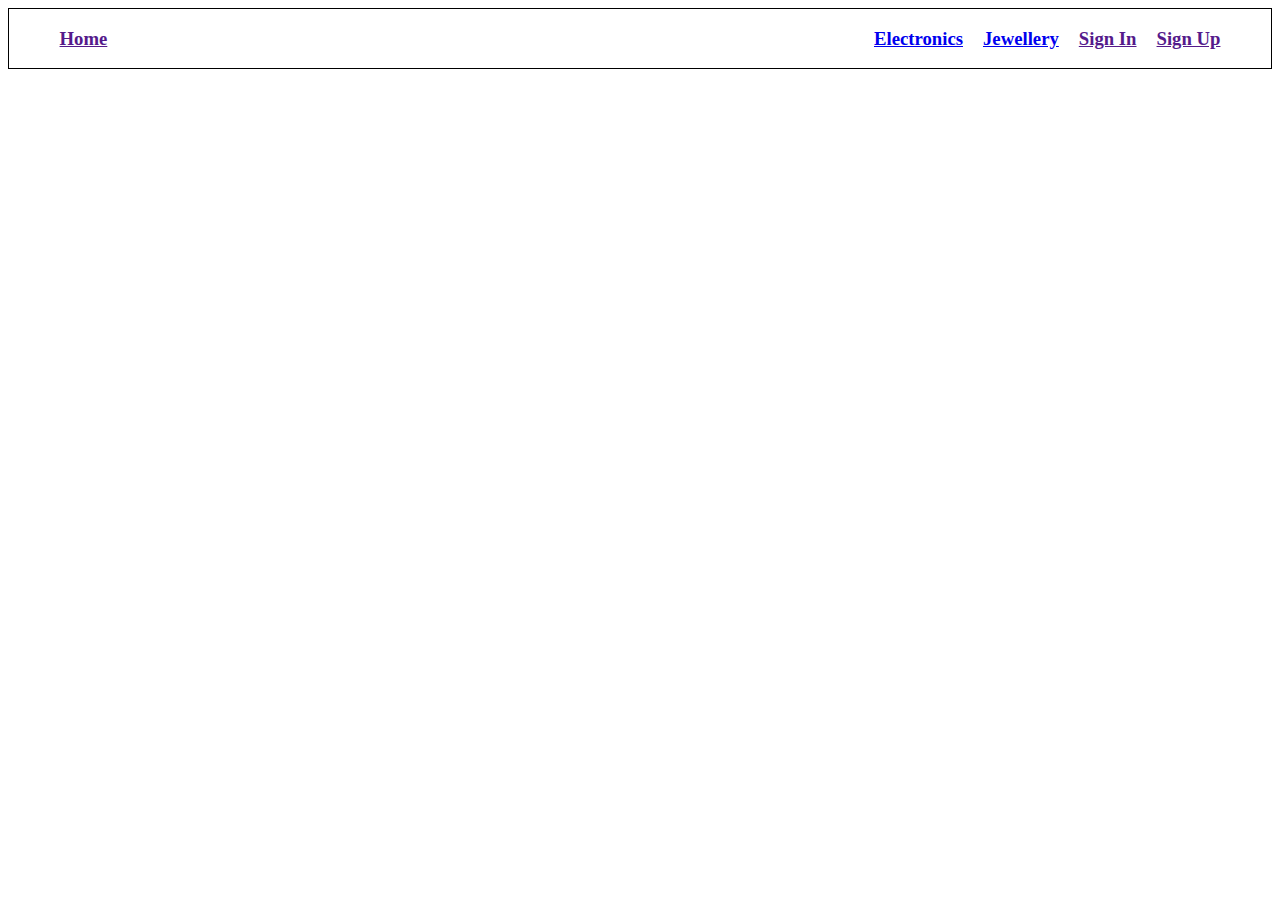
<file: index.html>
<!DOCTYPE html>
<html lang="en">
<head>
    <meta charset="UTF-8">
    <meta http-equiv="X-UA-Compatible" content="IE=edge">
    <meta name="viewport" content="width=device-width, initial-scale=1.0">
    <title>Document</title>
    <link rel="stylesheet" href="./styles/index.css"/>
</head>
<body>
    <!-- <div id="navbar">
        <h3>Home</h3>
        <div id="options">
            <a href="/electronics.html"><h3>Electronics</h3></a>
            <a href="/jewellery.html"><h3>Jwellery</h3></a>
            <a href=""><h3>Sign In</h3></a>
            <a href=""><h3>Sign Up</h3></a>
        </div>
    </div> -->
    <div id="container">

    </div>
</body>
</html>
<script type="module">
    import navbar from './components/navbar.js';
    console.log(navbar);
    let container = document.getElementById("container");
    container.innerHTML = navbar();
</script>
</file>
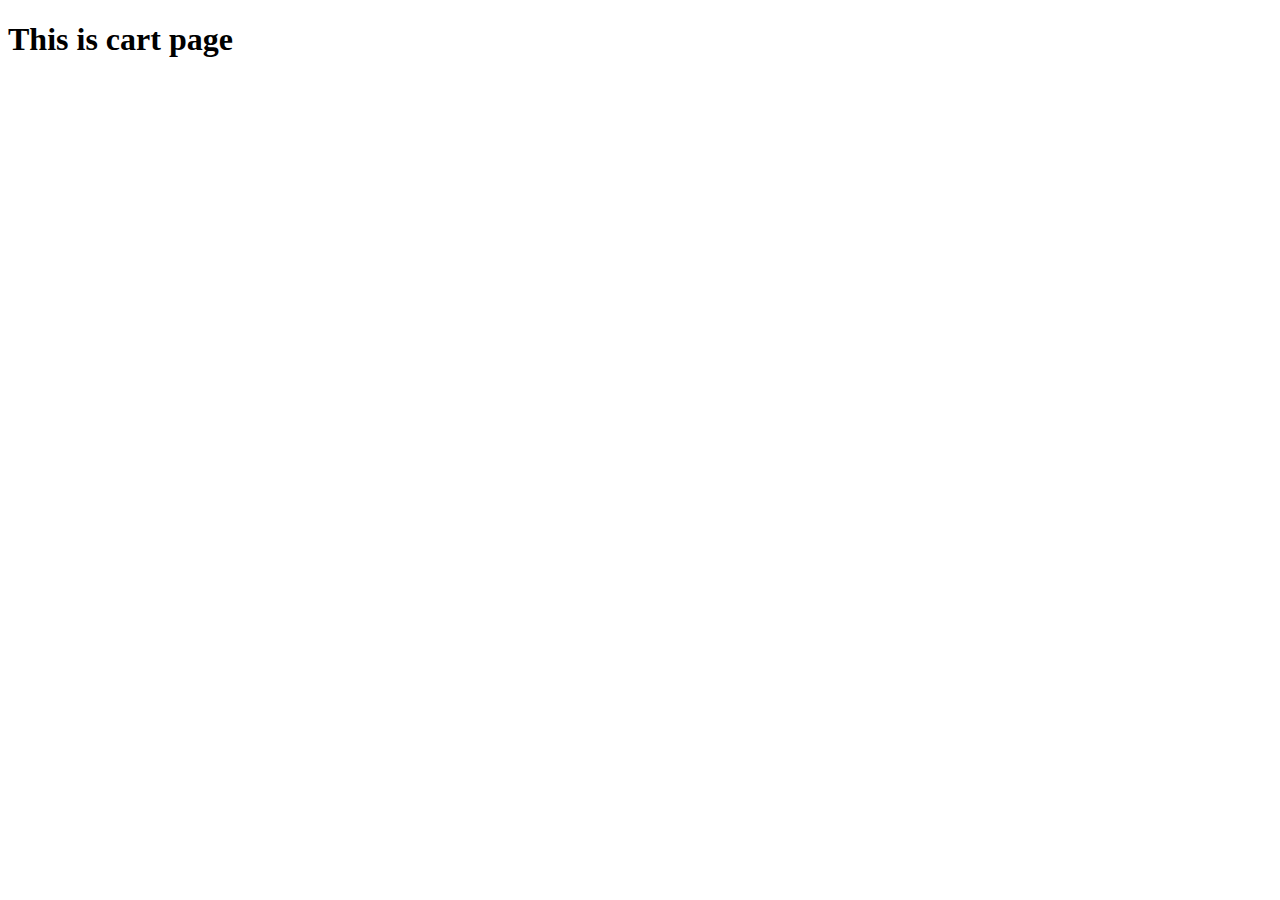
<file: cart.html>
<!DOCTYPE html>
<html lang="en">
<head>
    <meta charset="UTF-8">
    <meta http-equiv="X-UA-Compatible" content="IE=edge">
    <meta name="viewport" content="width=device-width, initial-scale=1.0">
    <title>Document</title>
</head>
<body>
    <h1>This is cart page</h1>
</body>
</html>
</file>
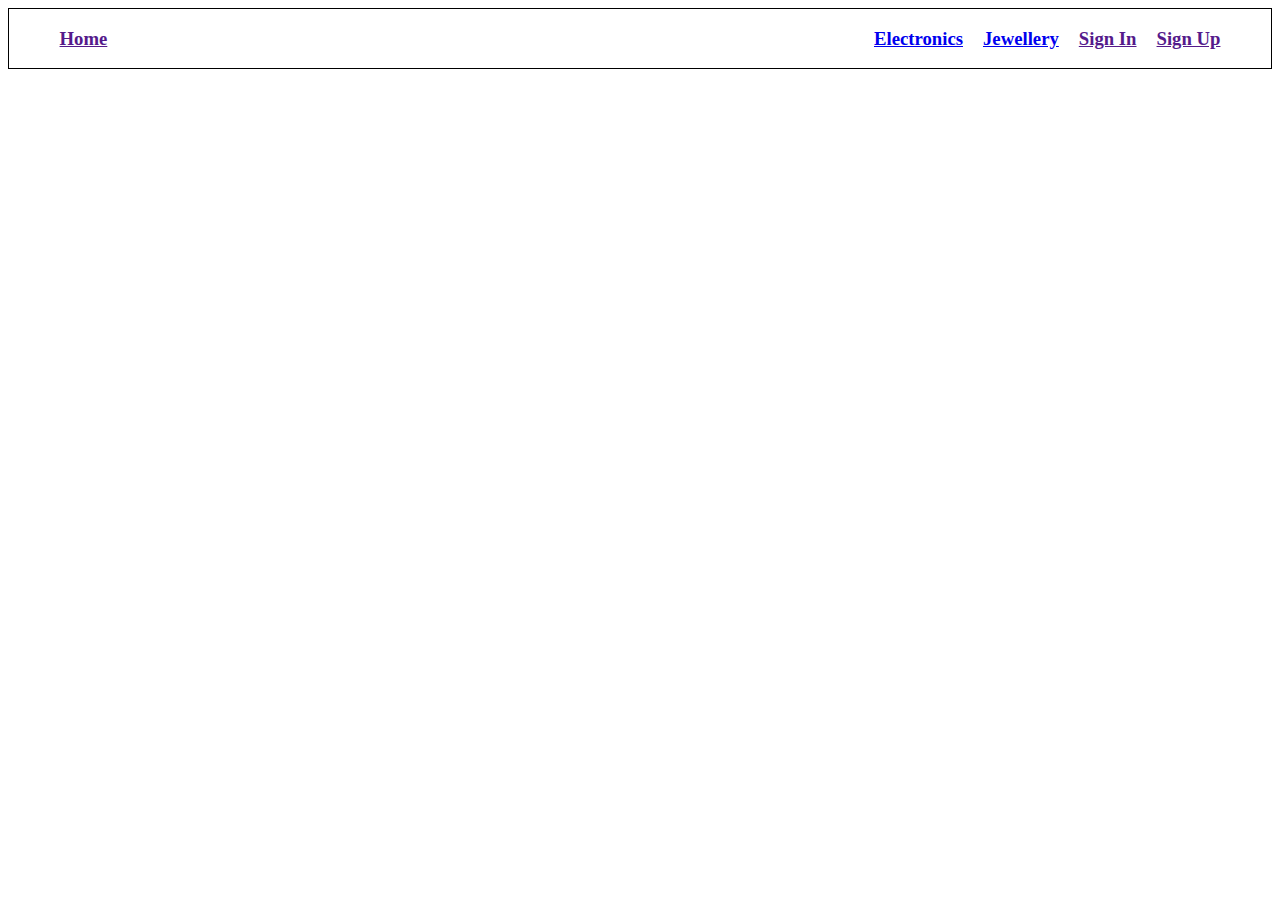
<file: electronics.html>
<!DOCTYPE html>
<html lang="en">
<head>
    <meta charset="UTF-8">
    <meta http-equiv="X-UA-Compatible" content="IE=edge">
    <meta name="viewport" content="width=device-width, initial-scale=1.0">
    <title>Document</title>
    <link rel="stylesheet" href="./styles/index.css"/>
</head>
<body>
   <div id="container">

   </div>
</body>
</html>
<script type="module">
    import navbar from "./components/navbar.js";
    console.log("navbar:" , navbar);
    var container = document.getElementById("container");
    container.innerHTML = navbar();
</script>
</file>
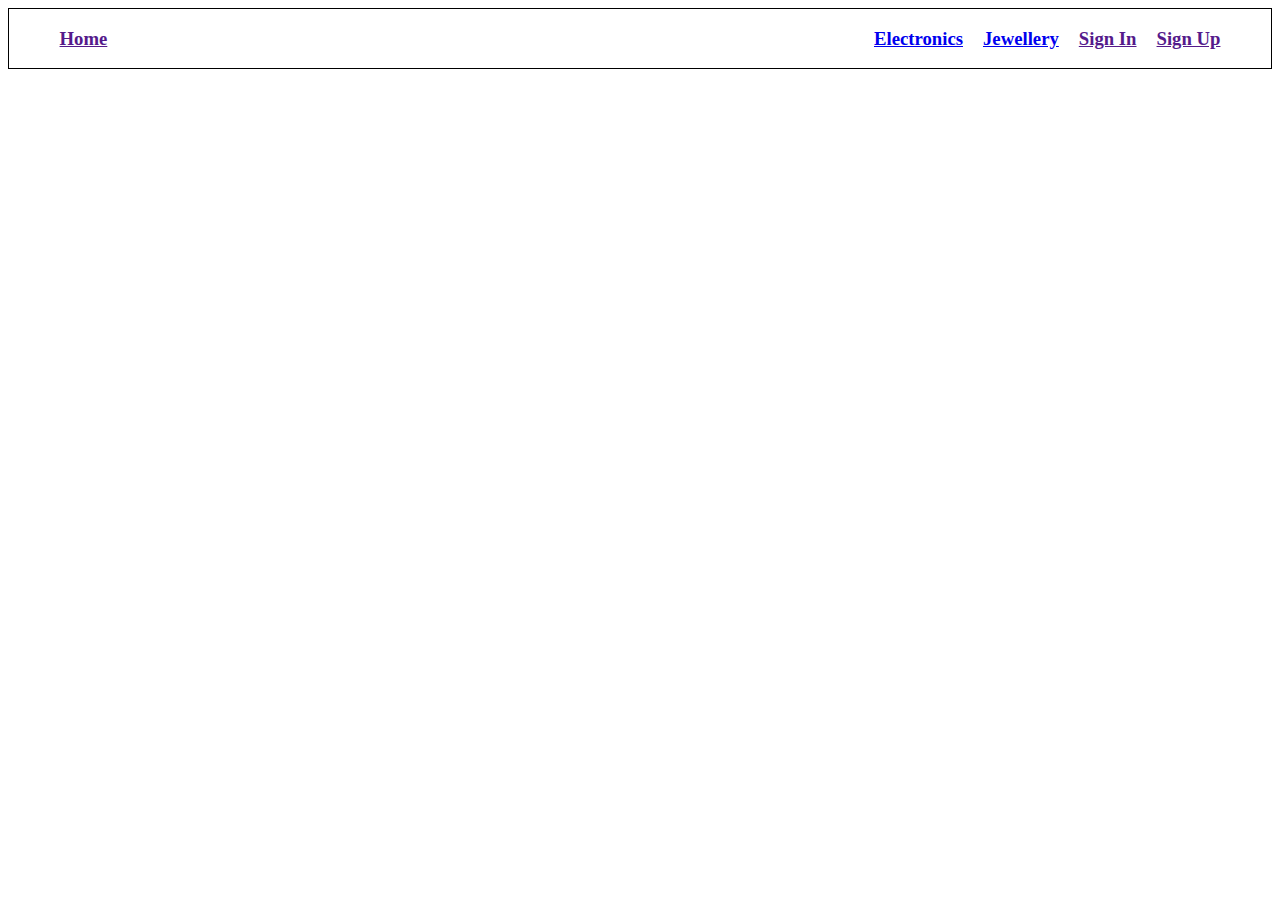
<file: jewellery.html>
<!DOCTYPE html>
<html lang="en">
<head>
    <meta charset="UTF-8">
    <meta http-equiv="X-UA-Compatible" content="IE=edge">
    <meta name="viewport" content="width=device-width, initial-scale=1.0">
    <title>Document</title>
    <link rel="stylesheet" href="./styles/index.css"/>
</head>
<body>
   <div id="container">

   </div>
   <div id="data"></div>
</body>
</html>
<script type="module">

    import navbar from "./components/navbar.js";
    let container = document.getElementById("container");
    container.innerHTML = navbar();

    let data_div = document.getElementById("data");

    import {getData , appendData} from "./scripts/showData.js";

    console.log("getdat , appenddataa" , getData,appendData);

    let response = getData("https://fakestoreapi.com/products/category/jewelery");//as its an async function it provides a responce in the form of promise
    console.log("response:" , response);


    //handling promise
    response.then((res) =>{
        console.log("res:" , res);
        appendData(res , data_div);
    })
    
    
   
        
    
</script>
</file>
<file: styles/index.css>
#navbar{
    display:flex;
    padding-left: 4%;
    padding-right: 4%;
    border: solid black 1px;
    justify-content: space-between;
}
#options{
    display: flex;
    gap:20px;
}
</file>
